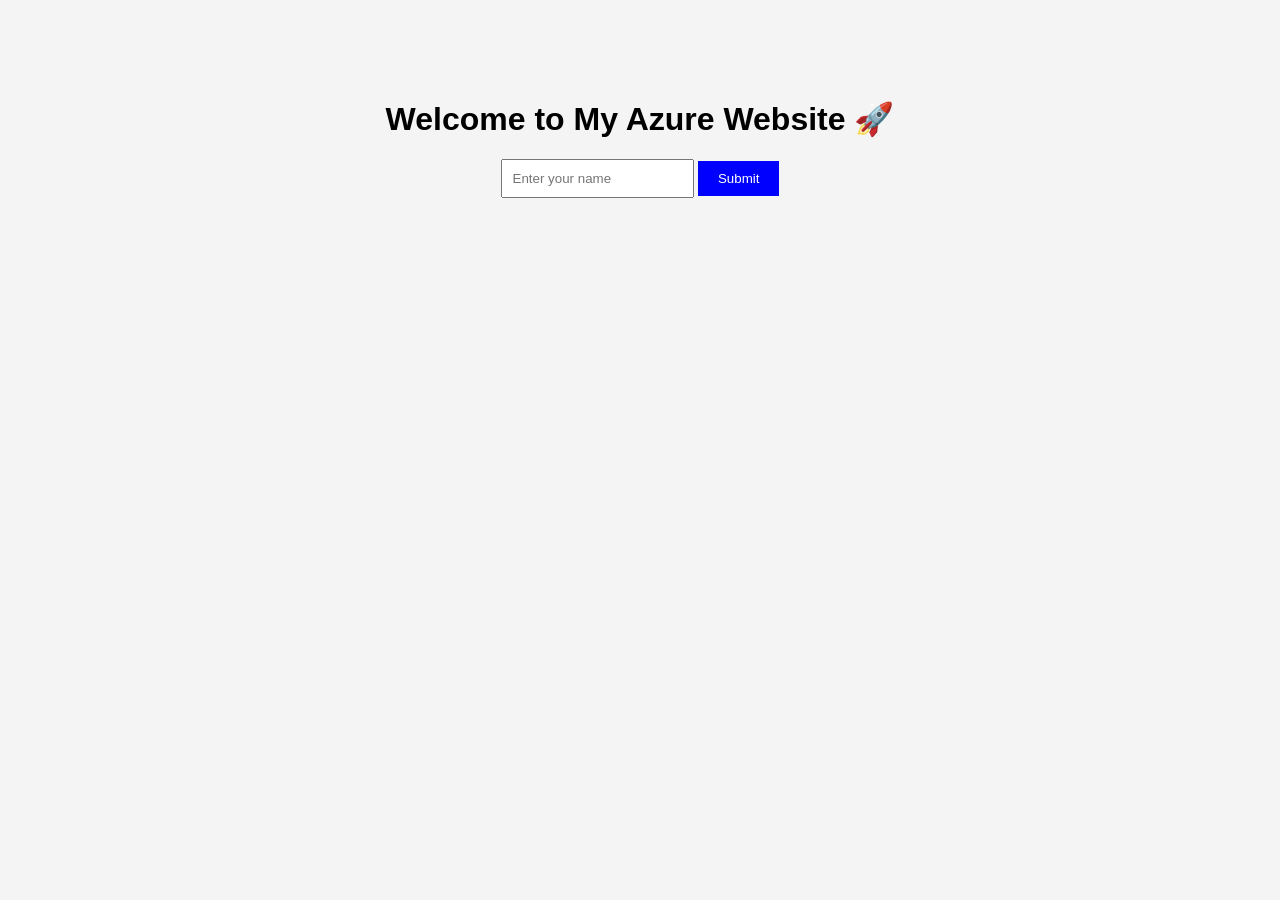
<file: index.html>
<!DOCTYPE html>
<html lang="en">
<head>
<meta charset="UTF-8">
<title>My Azure Website</title>
<link rel="stylesheet" href="style.css">
</head>

<body>

<h1>Welcome to My Azure Website 🚀</h1>

<input type="text" id="name" placeholder="Enter your name">

<button onclick="showMessage()">Submit</button>

<p id="result"></p>

<script src="script.js"></script>

</body>
</html>
</file>
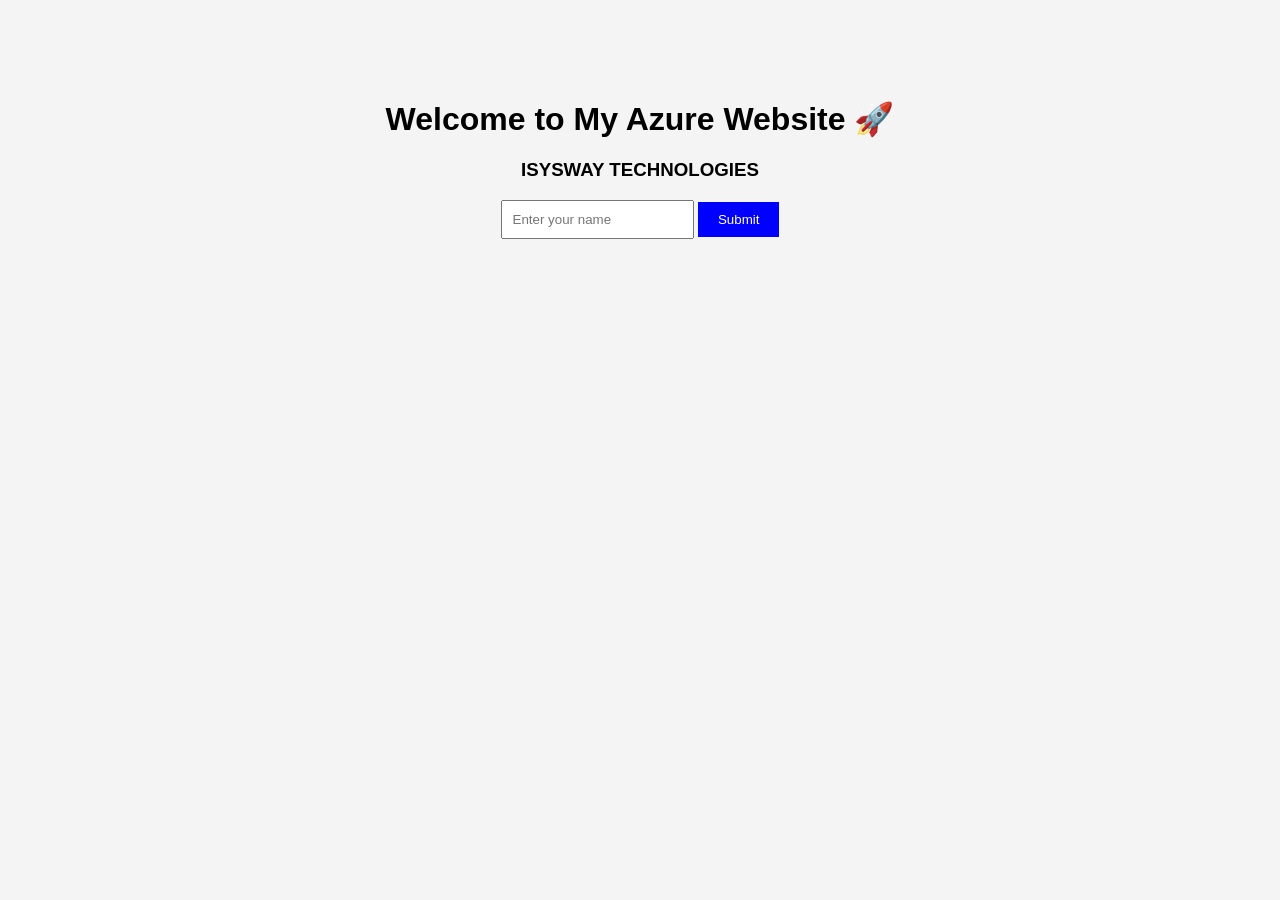
<file: AZURE-PRO-1/index.html>
<!DOCTYPE html>
<html lang="en">
<head>
<meta charset="UTF-8">
<title>My Azure Website</title>
<link rel="stylesheet" href="style.css">
</head>

<body>

<h1>Welcome to My Azure Website 🚀</h1>

<h3> ISYSWAY TECHNOLOGIES </h3>
<input type="text" id="name" placeholder="Enter your name">

<button onclick="showMessage()">Submit</button>

<p id="result"></p>

<script src="script.js"></script>

</body>
</html>
</file>
<file: style.css>
body{
font-family: Arial;
text-align:center;
margin-top:100px;
background:#f4f4f4;
}

button{
padding:10px 20px;
background:blue;
color:white;
border:none;
cursor:pointer;
}

input{
padding:10px;
}
</file>
<file: AZURE-PRO-1/style.css>
body{
font-family: Arial;
text-align:center;
margin-top:100px;
background:#f4f4f4;
}

button{
padding:10px 20px;
background:blue;
color:white;
border:none;
cursor:pointer;
}

input{
padding:10px;
}
</file>
